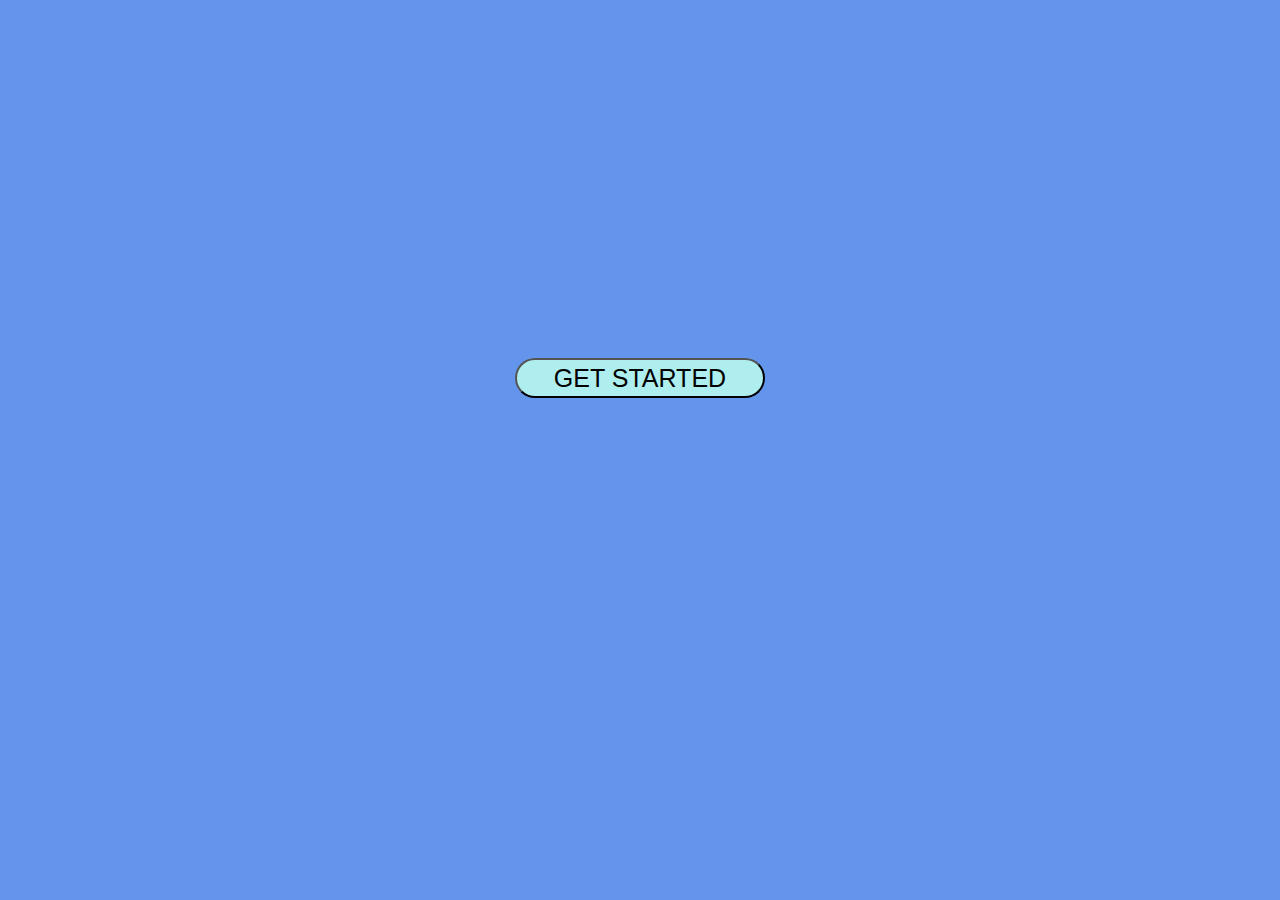
<file: index.html>
<!DOCTYPE html>
<html lang="en">
<head>
    <meta charset="UTF-8">
    <meta http-equiv="X-UA-Compatible" content="IE=edge">
    <meta name="viewport" content="width=device-width, initial-scale=1.0">
    <title>AJAX</title>
    <link rel="stylesheet" href="style.css">
</head>
<body>
    <button onclick="start()" id="start" >GET STARTED</button>
    <script src="./app.js"></script>
</body>
</html>
</file>
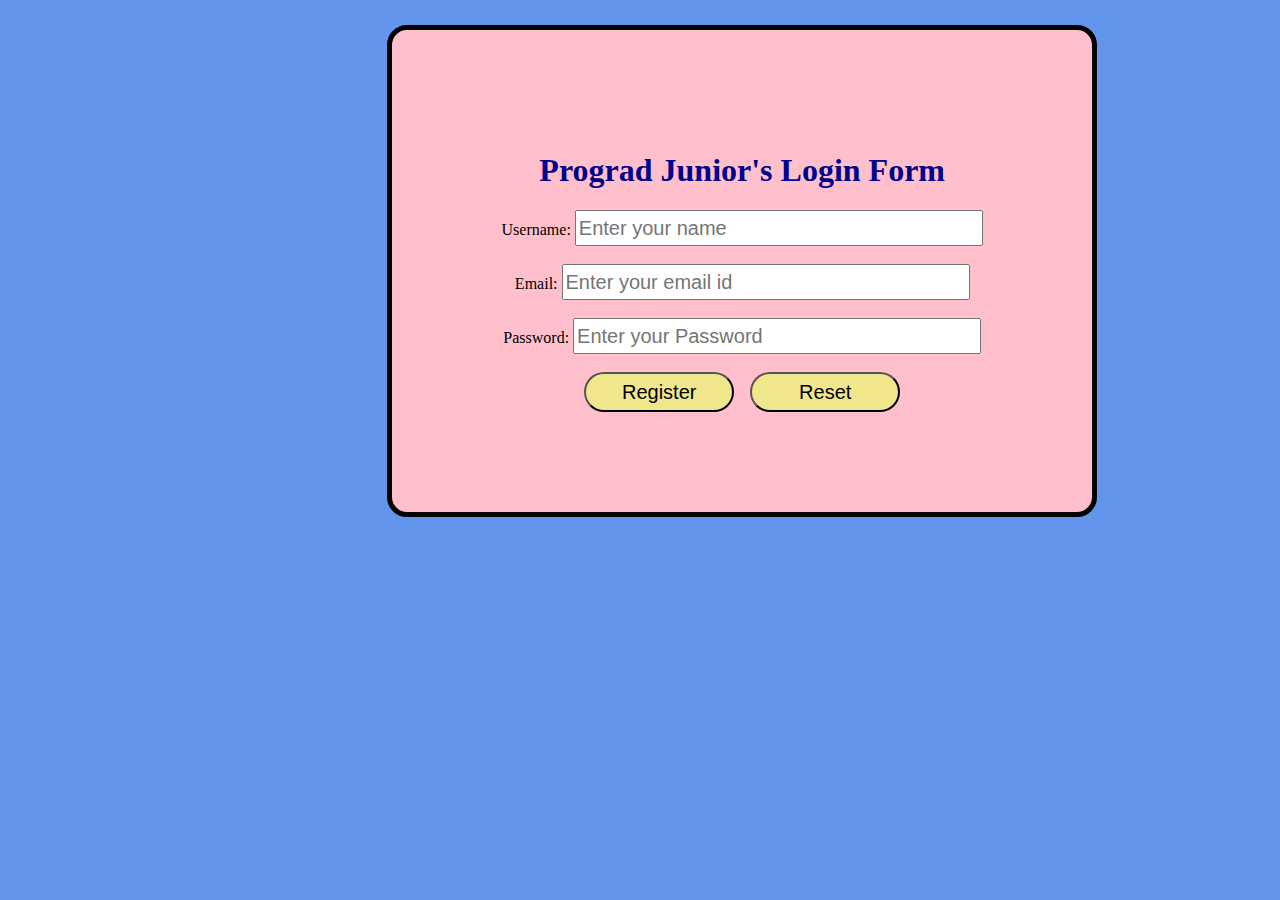
<file: form.html>
<!DOCTYPE html>
<html lang="en">
<head>
    <meta charset="UTF-8">
    <meta http-equiv="X-UA-Compatible" content="IE=edge">
    <meta name="viewport" content="width=device-width, initial-scale=1.0">
    <title>Form</title>
    <link rel="stylesheet" href="style.css">
</head>
<body>
    <div class="container">
    <h1>Prograd Junior's Login Form</h1>
    <form name="google-sheet">
        <div id="form-alert"></div>
        <div>
            <label for="username">Username:</label>
            <input type="text" name="name" id="username" placeholder="Enter your name" required>
            <br>
            <br>
        </div>

        <div>
            <label for="email">Email:</label>
            <input type="text" name="email" id="email" placeholder="Enter your email id" required>
            <br>
            <br>
        </div>

        <div>
            <label for="password">Password:</label>
            <input type="text" name="password" id="password" placeholder="Enter your Password" required>
            <br>
            <br>
        </div>

        <button type="submit">Register</button>&nbsp;&nbsp;&nbsp; <button type="reset">Reset</button>
    </form>
</div>
</body>
<script src="./form.js"></script>
</html>
</file>
<file: style.css>
body{
    text-align: center;
    font-family: 'Times New Roman', Times, serif;
    background: cornflowerblue;
}

#start{
    width:250px;
    height:40px;
    background:paleturquoise;
    font-size:25px;
    margin-top:350px;
    border-radius: 20px;
}

.container{
    width:500px;
    margin-left:30%;
    margin-top:2%;
    padding:100px;
    border-radius:20px;
    border:5px solid black;
    box-shadow: cornflowerblue;
    background-color:pink;
}

input{
    width:400px;
    height:30px;
    font-size:20px;
}

label{
    font: size 25px;
}

h1{
    color:darkblue;
}

button{
    width:150px;
    height:40px;
    font-size: 20px;
    border-radius: 20px;
    background-color: khaki;
}
</file>
